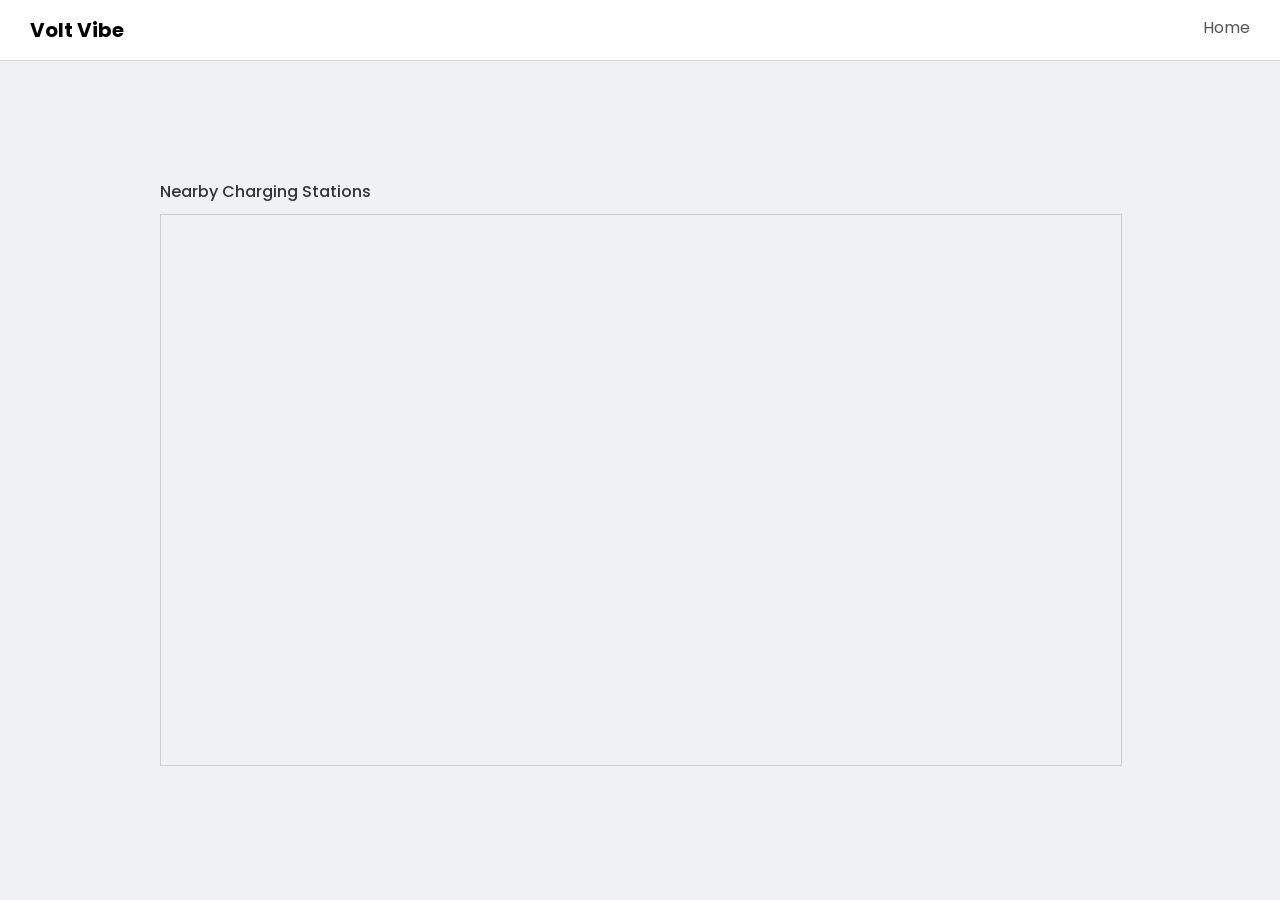
<file: map-1.html>
<!DOCTYPE html>
<html lang="en">
<head>
<meta charset="UTF-8">
<meta name="viewport" content="width=device-width, initial-scale=1.0">

<title>Volt Vibe Map</title>

<link href="https://fonts.googleapis.com/css2?family=Poppins:wght@300;400;600&display=swap" rel="stylesheet">

<style>
body {
  margin: 0;
  font-family: 'Poppins', sans-serif;
  background: #eef2f3;
}

/* Navbar */
.navbar {
  background: #ffffff;
  padding: 15px 30px;
  display: flex;
  justify-content: space-between;
  border-bottom: 1px solid #ddd;
}

.navbar h1 {
  margin: 0;
  font-size: 20px;
}

.navbar a {
  text-decoration: none;
  color: #555;
}

/* Center container */
.container {
  display: flex;
  justify-content: center;
  align-items: center;
  height: calc(100vh - 70px);
}

/* Map box */
.map-box {
  width: 75%;
}

/* Title */
.title {
  margin-bottom: 10px;
  color: #333;
  font-weight: 500;
}

/* Map iframe */
.map-frame {
  width: 100%;
  height: 550px;
  border: 1px solid #ccc;
}
</style>
</head>

<body>

<!-- NAVBAR -->
<div class="navbar">
  <h1>Volt Vibe</h1>
  <a href="index.html">Home</a>
</div>

<!-- MAIN -->
<div class="container">

  <div class="map-box">

    <div class="title">Nearby Charging Stations</div>

    <iframe
      src="https://map.openchargemap.io"
      class="map-frame"
      allow="geolocation">
    </iframe>

  </div>

</div>

</body>
</html>
</file>
